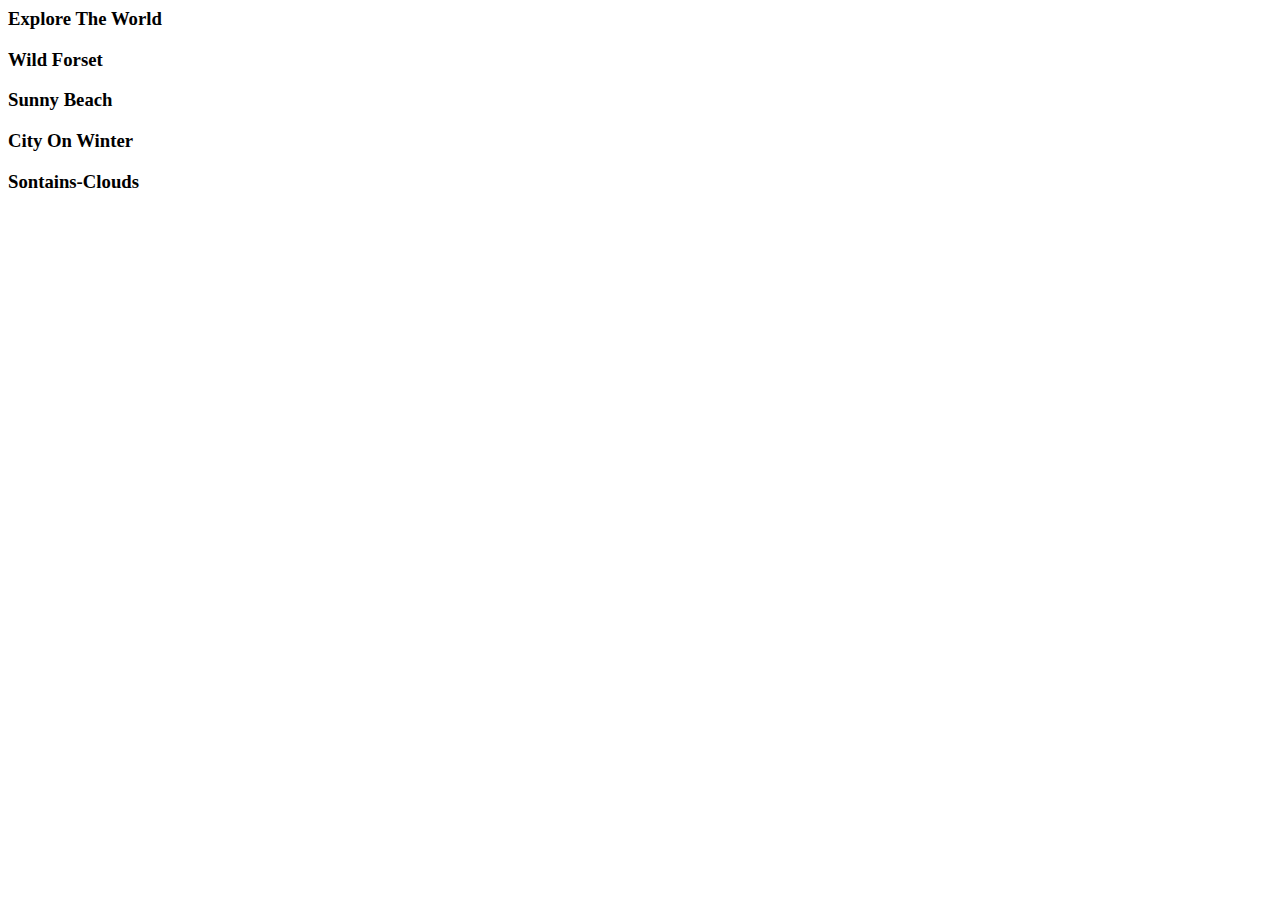
<file: Expanding cards/index.html>
<!--
 *                        _oo0oo_
 *                       o8888888o
 *                       88" . "88
 *                       (| -_- |)
 *                       0\  =  /0
 *                     ___/`---'\___
 *                   .' \\|     |// '.
 *                  / \\|||  :  |||// \
 *                 / _||||| -:- |||||- \
 *                |   | \\\  - /// |   |
 *                | \_|  ''\---/''  |_/ |
 *                \  .-\__  '-'  ___/-. /
 *              ___'. .'  /--.--\  `. .'___
 *           ."" '<  `.___\_<|>_/___.' >' "".
 *          | | :  `- \`.;`\ _ /`;.`/ - ` : | |
 *          \  \ `_.   \_ __\ /__ _/   .-` /  /
 *      =====`-.____`.___ \_____/___.-`___.-'=====
 *                        `=---='
 * 
 * 
 *      ~~~~~~~~~~~~~~~~~~~~~~~~~~~~~~~~~~~~~~~~~~~
 * 
 *            佛祖保佑     永不宕机     永无BUG
 -->

<!--
 * @Author: yang-chaofan 2372696060@qq.com
 * @Date: 2025-09-13 19:00:33
 * @LastEditors: yang-chaofan 2372696060@qq.com
 * @LastEditTime: 2025-09-13 21:38:58
 * @FilePath: \vscode\hello.html
 * @Description: 这是默认设置,请设置`customMade`, 打开koroFileHeader查看配置 进行设置: https://github.com/OBKoro1/koro1FileHeader/wiki/%E9%85%8D%E7%BD%AE
-->
<html lang="en">
<head>
    <meta charset="UTF-8">
    <meta name="viewport" content="width=device-width, initial-scale=1.0">
    <title>Expanding cards</title>
</head>
<body>
    <div class="container">
        <div class="panel active" style="background-image: url('https://images.unsplash.com/photo-1558979158-65a1eaa08691?ixlib=rb-1.2.1&ixid=eyJhcHBfaWQiOjEyMDd9&auto=format&fit=crop&w=1350&q=80');">
            <h3>Explore The World</h3>
        </div>
        <div class="panel" style="background-image: url('https://images.unsplash.com/photo-1572276596237-5db2c3e16c5d?ixlib=rb-1.2.1&ixid=eyJhcHBfaWQiOjEyMDd9&auto=format&fit=crop&w=1350&q=80');">
            <h3>Wild Forset</h3>
        </div>
        <div class="panel" style="background-image: url('https://images.unsplash.com/photo-1507525428034-b723cf961d3e?ixlib=rb-1.2.1&ixid=eyJhcHBfaWQiOjEyMDd9&auto=format&fit=crop&w=1353&q=80');">
            <h3>Sunny Beach</h3>
        </div>
        <div class="panel" style="background-image: url('https://images.unsplash.com/photo-1551009175-8a68da93d5f9?ixlib=rb-1.2.1&ixid=eyJhcHBfaWQiOjEyMDd9&auto=format&fit=crop&w=1351&q=80');">
            <h3>City On Winter</h3>
        </div>
        <div class="panel" style="background-image: url('https://images.unsplash.com/photo-1549880338-65ddcdfd017b?ixlib=rb-1.2.1&ixid=eyJhcHBfaWQiOjEyMDd9&auto=format&fit=crop&w=1350&q=80');">
            <h3>Sontains-Clouds</h3>
        </div>

    </div>

    <script src="script.js"></script>
</body>
</html>
</file>
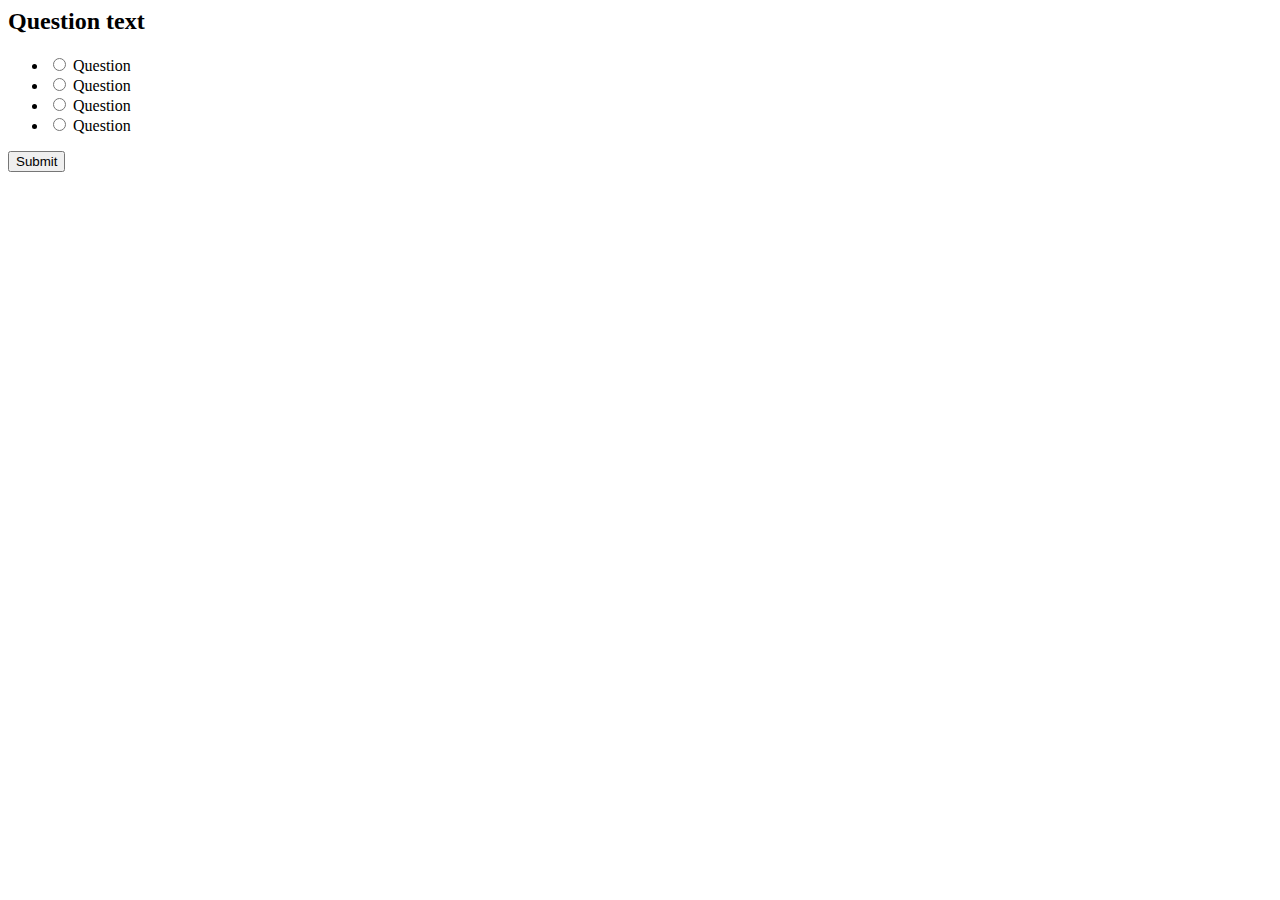
<file: quiz app/index.html>
<!--
 * @Author: yang-chaofan 2372696060@qq.com
 * @Date: 2025-09-15 17:56:27
 * @LastEditors: yang-chaofan 2372696060@qq.com
 * @LastEditTime: 2025-09-15 18:06:40
 * @FilePath: \vscode\quiz app\index.html
 * @Description: 这是默认设置,请设置`customMade`, 打开koroFileHeader查看配置 进行设置: https://github.com/OBKoro1/koro1FileHeader/wiki/%E9%85%8D%E7%BD%AE
-->
<!--
 *                                                     __----~~~~~~~~~~~------___
 *                                    .  .   ~~//====......          __--~ ~~
 *                    -.            \_|//     |||\\  ~~~~~~::::... /~
 *                 ___-==_       _-~o~  \/    |||  \\            _/~~-
 *         __---~~~.==~||\=_    -_--~/_-~|-   |\\   \\        _/~
 *     _-~~     .=~    |  \\-_    '-~7  /-   /  ||    \      /
 *   .~       .~       |   \\ -_    /  /-   /   ||      \   /
 *  /  ____  /         |     \\ ~-_/  /|- _/   .||       \ /
 *  |~~    ~~|--~~~~--_ \     ~==-/   | \~--===~~        .\
 *           '         ~-|      /|    |-~\~~       __--~~
 *                       |-~~-_/ |    |   ~\_   _-~            /\
 *                            /  \     \__   \/~                \__
 *                        _--~ _/ | .-~~____--~-/                  ~~==.
 *                       ((->/~   '.|||' -_|    ~~-/ ,              . _||
 *                                  -_     ~\      ~~---l__i__i__i--~~_/
 *                                  _-~-__   ~)  \--______________--~~
 *                                //.-~~~-~_--~- |-------~~~~~~~~
 *                                       //.-~~~--\
 *                       ~~~~~~~~~~~~~~~~~~~~~~~~~~~~~~~~~~~~~~~~~~~
 * 
 *                               神兽保佑            永无BUG
 -->

<html lang="en">
<head>
    <meta charset="UTF-8">
    <meta name="viewport" content="width=device-width, initial-scale=1.0">
    <title>quiz app</title>
</head>
<body>
    <div class="quiz-container" id="quiz"> 
        <div class="quiz-header">
            <h2 id="question">Question text</h2>
            <ul>
                <li>
                    <input type="radio" name="answer" id="a" class="answer">
                    <label for="a" id="a_text">Question</label>
                </li>

                <li>
                    <input type="radio" name="answer" id="b" class="answer">
                    <label for="b" id="b_text">Question</label>
                </li>
                
                <li>
                    <input type="radio" name="answer" id="c" class="answer">
                    <label for="c" id="c_answer">Question</label>
                </li>

                <li>
                    <input type="radio" name="answer" id="d" class="answer">
                    <label for="d" id="d_answer">Question</label>
                </li>
            </ul>
        </div>
        <button id="submit">Submit</button>
    </div>
    <script src="script.js"></script>
</body>
</html>
</file>
